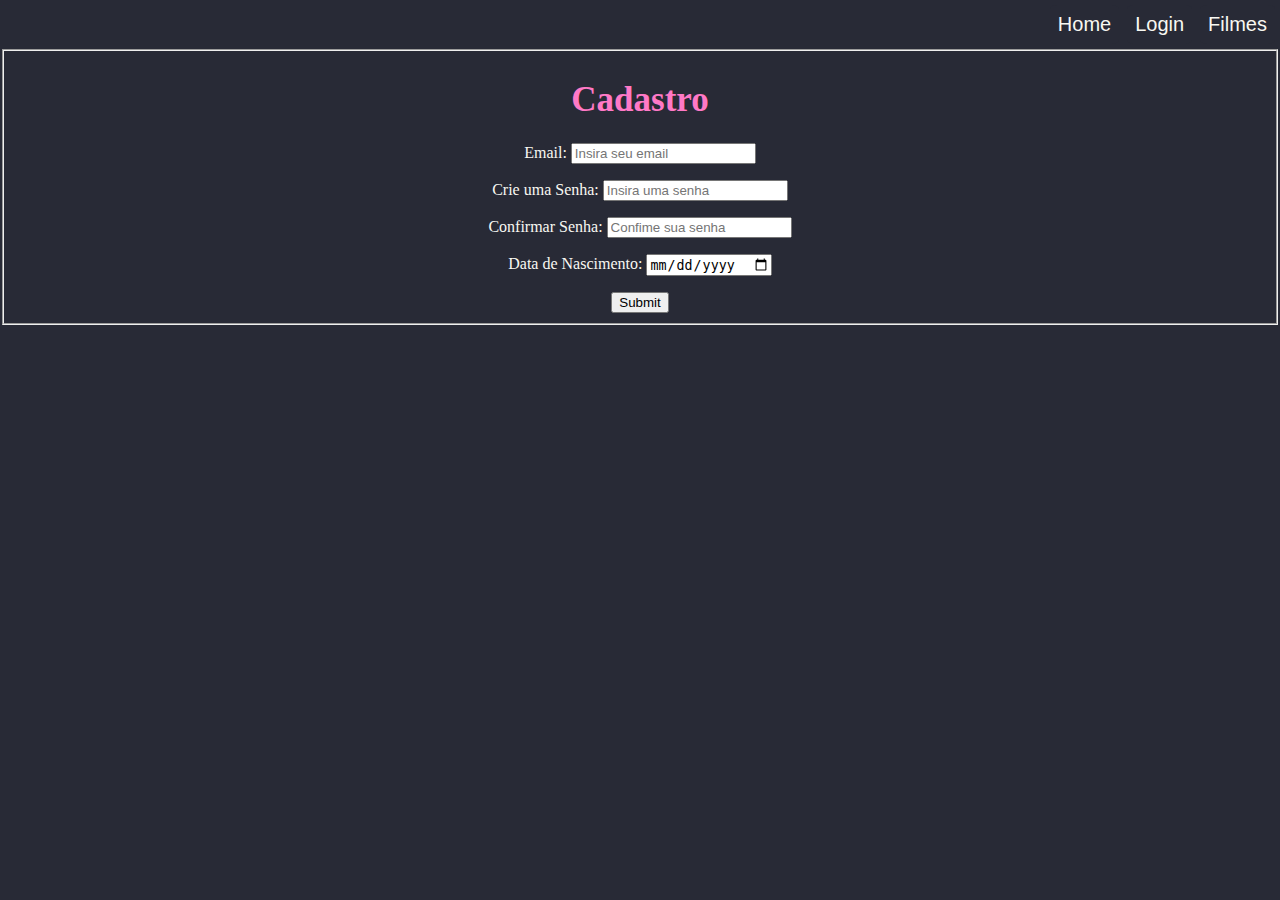
<file: Cadastro.html>
<!DOCTYPE html>
<html lang="pt-br">
<head>
    <meta charset="UTF-8">
    <meta http-equiv="X-UA-Compatible" content="IE=edge">
    <meta name="viewport" content="width=device-width, initial-scale=1.0">
    <title>Cadastro</title>
    <link rel="shortcut icon" href="favicon.ico" type="image/x-icon">
    <link rel="stylesheet" href="style.css">
</head>
<body>
    <header>
        <nav>
            <div class="menu">

                <div class="item"><a href="./index.html"><button>Home</button></a></div>
                <div class="item"><a href="./Login.html"><button>Login</button></a></div>
                <div class="item"><a href="./Filmes.html"><button>Filmes</button></a></div>

            </div>
        </nav>
    </header>
    <fieldset>
    <h1>Cadastro</h1>
    <form action="Login.html">
        <p>Email: <input type="email" name="Email" placeholder="Insira seu email" required></p>
        <p>Crie uma Senha: <input type="password" name="Criar Senha" placeholder="Insira uma senha" required></p>
        <p>Confirmar Senha: <input type="text" name="Confirmar Senha" placeholder="Confime sua senha" required></p>
        <p>Data de Nascimento: <input type="date" name="Data de Nascimento" required></p>
        <input type="submit" name="Cadastrar">
    </form>
    </fieldset>
    
</body>
</html>
</file>
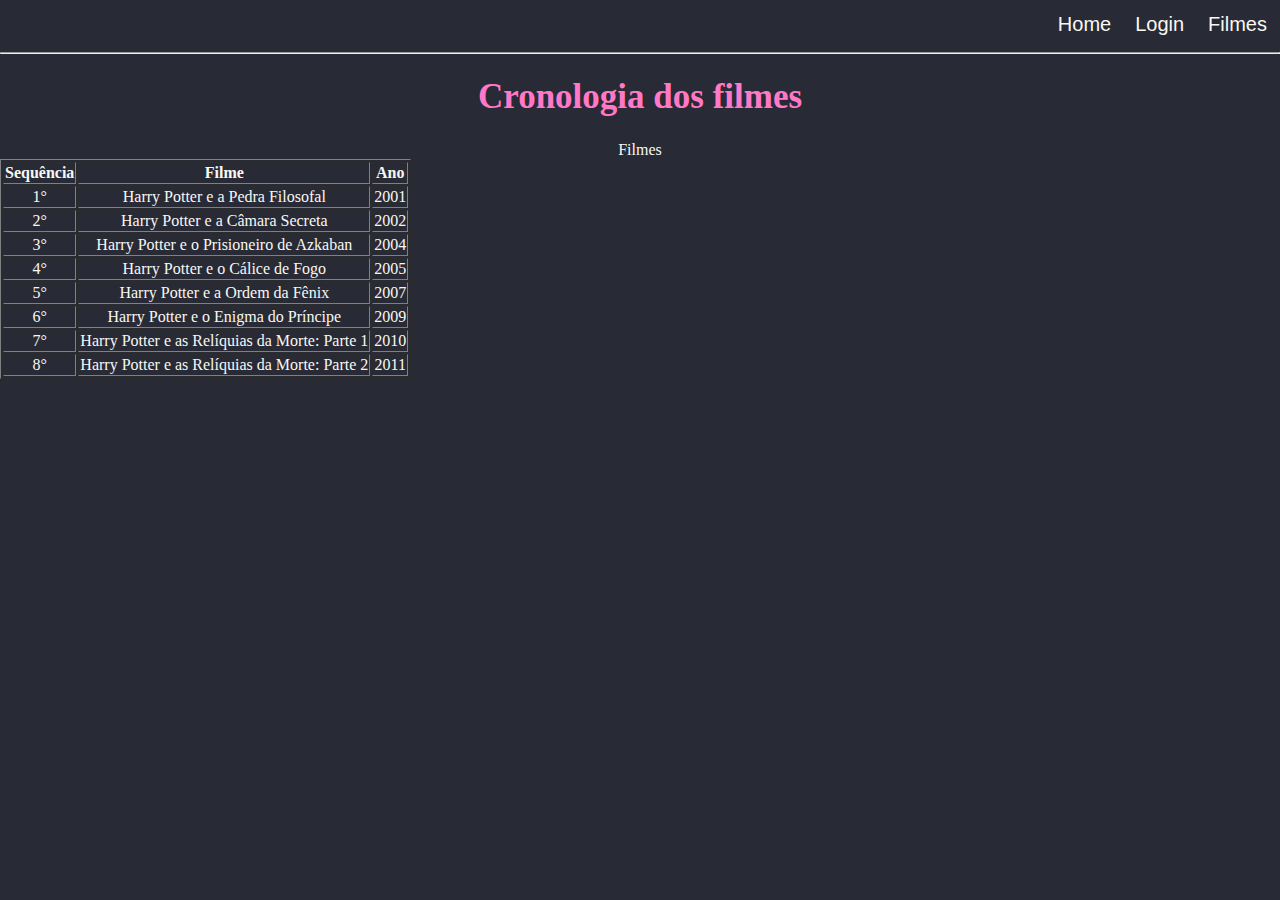
<file: Filmes.html>
<!DOCTYPE html>
<html lang="pt-br">
<head>
    <meta charset="UTF-8">
    <meta http-equiv="X-UA-Compatible" content="IE=edge">
    <meta name="viewport" content="width=device-width, initial-scale=1.0">
    <title>Filmes</title>
    <link rel="stylesheet" href="style.css">
    <link rel="shortcut icon" href="favicon.ico" type="image/x-icon">
</head>
<body>
    <header>
        <nav>
            <div class="menu">

                <div class="item"><a href="./index.html"><button>Home</button></a></div>
                <div class="item"><a href="./Login.html"><button>Login</button></a></div>
                <div class="item"><a href="./Filmes.html"><button>Filmes</button></a></div>

            </div>
        </nav>
    </header>
    <hr>
    <section>
        <h1>Cronologia dos filmes</h1>
        <table border="1">
            <tr>Filmes
                <th>Sequência</th>
                <th>Filme</th>
                <th>Ano</th>
            </tr>
            <tr>
                <td>1°</td>
                <td>Harry Potter e a Pedra Filosofal</td>
                <td>2001</td>
            </tr>
            <tr>
                <td>2°</td>
                <td>Harry Potter e a Câmara Secreta</td>
                <td>2002</td>
            </tr>
            <tr>
                <td>3°</td>
                <td>Harry Potter e o Prisioneiro de Azkaban</td>
                <td>2004</td>
            </tr>
            <tr>
                <td>4°</td>
                <td>Harry Potter e o Cálice de Fogo</td>
                <td>2005</td>
            </tr>
            <tr>
                <td>5°</td>
                <td>Harry Potter e a Ordem da Fênix</td>
                <td>2007</td>
            </tr>
            <tr>
                <td>6°</td>
                <td>Harry Potter e o Enigma do Príncipe</td>
                <td>2009</td>
            </tr>
            <tr>
                <td>7°</td>
                <td>Harry Potter e as Relíquias da Morte: Parte 1</td>
                <td>2010</td>
            </tr>
            <tr>
                <td>8°</td>
                <td>Harry Potter e as Relíquias da Morte: Parte 2</td>
                <td>2011</td>
            </tr>
        </table>
    </section>
    
    
</body>
</html>
</file>
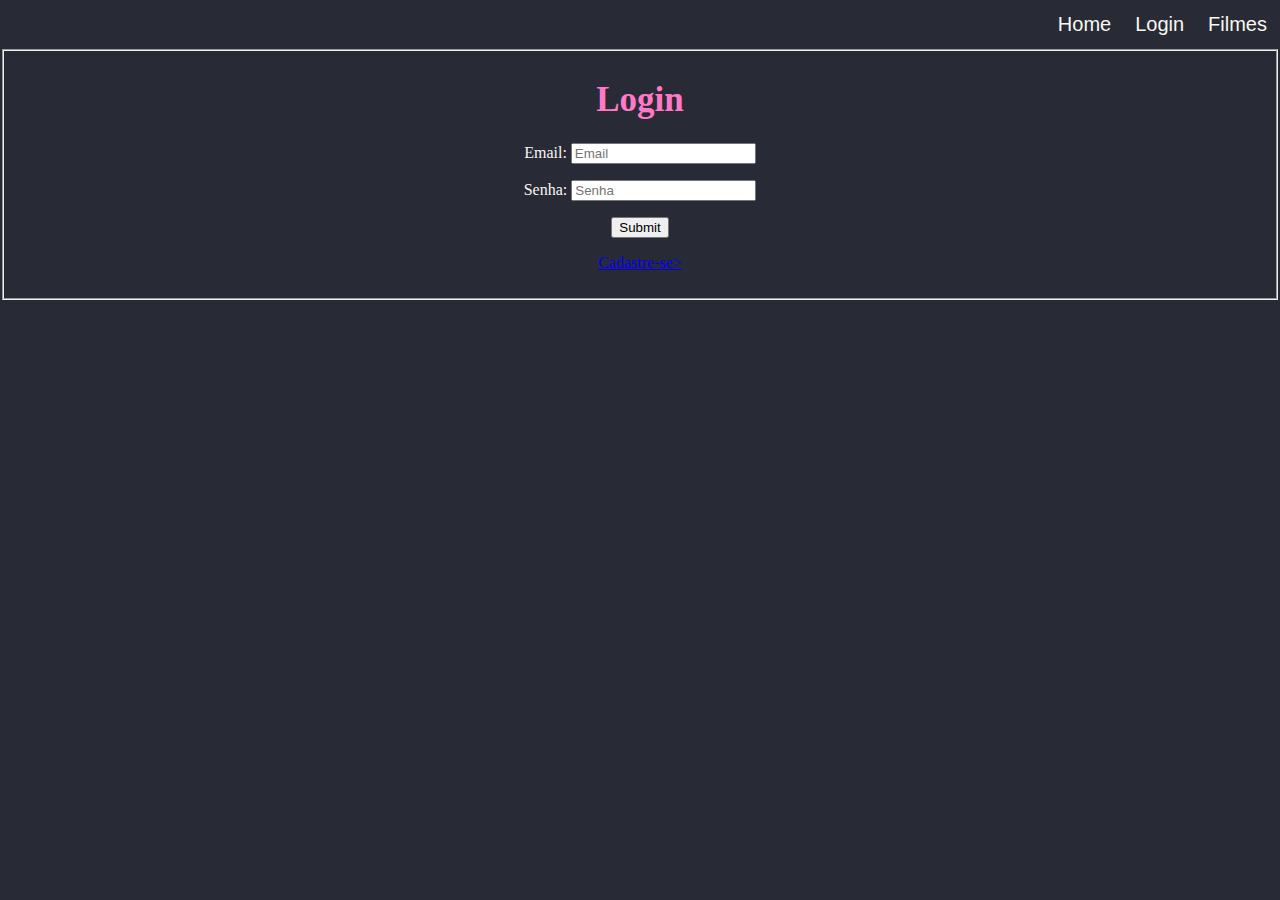
<file: Login.html>
<!DOCTYPE html>
<html lang="pt-br">
<head>
    <meta charset="UTF-8">
    <meta http-equiv="X-UA-Compatible" content="IE=edge">
    <meta name="viewport" content="width=device-width, initial-scale=1.0">
    <title>Login</title>
    <link rel="shortcut icon" href="favicon.ico" type="image/x-icon">
    <link rel="stylesheet" href="style.css">
</head>
<body>
    <header>
        <nav>
            <div class="menu">

                <div class="item"><a href="./index.html"><button>Home</button></a></div>
                <div class="item"><a href="./Login.html"><button>Login</button></a></div>
                <div class="item"><a href="./Filmes.html"><button>Filmes</button></a></div>

            </div>
        </nav>
    </header>
    <fieldset>
    <h1>Login</h1>
    <form action="./index.html">
        <p>Email: <input type="email" name="Email" id="Email"placeholder="Email" required></p>
        <p>Senha: <input type="password" name="Senha" id="Senha" placeholder="Senha" required></p>
        <input type="submit" name="Enviar" id="Enviar">
        <p><a href="./Cadastro.html">Cadastre-se></a></p>
    </form>
    </fieldset>

</body>
</html>
</file>
<file: style.css>
body {
    background-color: #282a36;
    color: #f8f8f2;
    text-align: center;
    margin: 0px;
}

.menu {
    height: 100%;
    margin: 5px;
    display: flex;
    justify-content: flex-end;
    align-items: flex-end;
    gap: 8px;
} 

.foto-user {
    margin-right: auto;
}

.Logo {
    height: 100%;
}

button {
    font-size: 20px;
    border-radius: 10%;
    background-color: #282a36;
    border: 5px;
    padding: 8px 8px 8px 8px;
    color: #f8f8f2;
}

button:hover {
    font-size: 20px;
    border-radius: 10%;
    background-color: #ff79c6;
    border: 5px;
    padding: 8px 8px 8px 8px;
    color: #f8f8f2;
}

h1 {
    color: #ff79c6;
    font-size: 35px;
}
h2 {
    color: #ff79c6;
    font-size: 30px;
}

#Apresentação {
    background-image: url(./Imagens/HP.jpg);
    background-repeat: no-repeat;
    background-position: right center;
    background-size: cover;
    background-attachment: fixed;
    padding: 10px 10px 10px 10px;
}

#Noticias {
    text-align: left;
    width: 600px;
    margin: 50px;
}

.noticia {
    width: 600px;
    height: 450px;
    background-color: #353a5e;
    border-radius: 10px;
    padding: 8px 8px 8px 8px;
    margin: 10px;
}

.container2 {
    display: flex;
    justify-content: flex-start;
    align-items: center;
}
</file>
